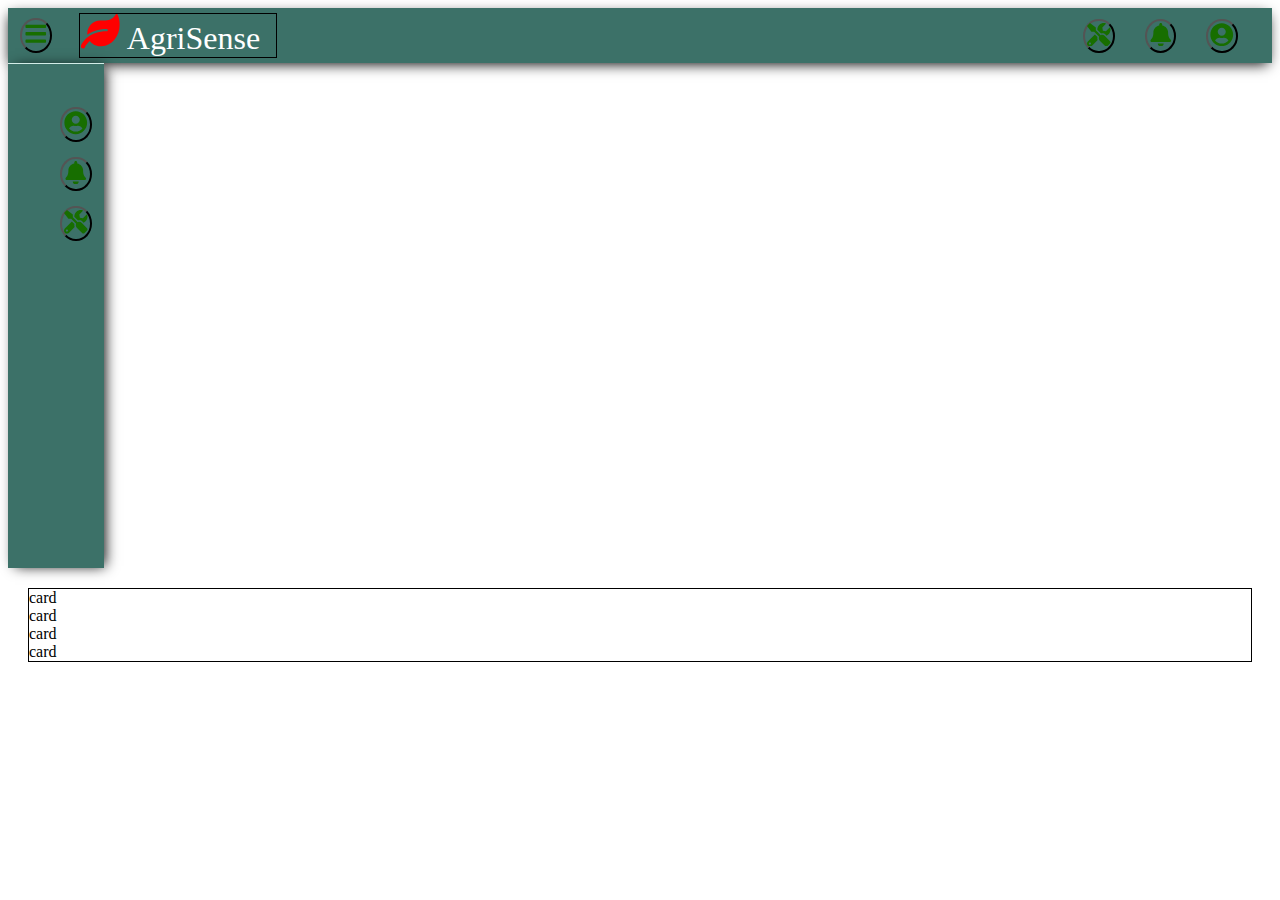
<file: precision/index.html>
<!doctype html>
<head>
<title>Agrisense</title>
<link rel="stylesheet" type="text/css" href="index.css">
<link rel="icon" href="smalllogo.png">
<link href="https://fonts.googleapis.com/css?family=Roboto+Condensed&display=swap" rel="stylesheet">


</head>
<body>
    <div class="navbar">
        <div id="mainnav">
            <button class="btn"><svg aria-hidden="true" focusable="false" data-prefix="fas" data-icon="bars" class="svg-inline--fa fa-bars fa-w-14 tollright" role="img" xmlns="http://www.w3.org/2000/svg" viewBox="0 0 448 512"><path class="toolrighticon" d="M16 132h416c8.837 0 16-7.163 16-16V76c0-8.837-7.163-16-16-16H16C7.163 60 0 67.163 0 76v40c0 8.837 7.163 16 16 16zm0 160h416c8.837 0 16-7.163 16-16v-40c0-8.837-7.163-16-16-16H16c-8.837 0-16 7.163-16 16v40c0 8.837 7.163 16 16 16zm0 160h416c8.837 0 16-7.163 16-16v-40c0-8.837-7.163-16-16-16H16c-8.837 0-16 7.163-16 16v40c0 8.837 7.163 16 16 16z"></path></svg></button>
        </div>
        <div id="titlelogo">
            <svg aria-hidden="true" focusable="false" data-prefix="fas" data-icon="leaf" class="svg-inline--fa fa-leaf fa-w-18 titleicon" role="img" xmlns="http://www.w3.org/2000/svg" viewBox="0 0 576 512"><path fill="red" d="M546.2 9.7c-5.6-12.5-21.6-13-28.3-1.2C486.9 62.4 431.4 96 368 96h-80C182 96 96 182 96 288c0 7 .8 13.7 1.5 20.5C161.3 262.8 253.4 224 384 224c8.8 0 16 7.2 16 16s-7.2 16-16 16C132.6 256 26 410.1 2.4 468c-6.6 16.3 1.2 34.9 17.5 41.6 16.4 6.8 35-1.1 41.8-17.3 1.5-3.6 20.9-47.9 71.9-90.6 32.4 43.9 94 85.8 174.9 77.2C465.5 467.5 576 326.7 576 154.3c0-50.2-10.8-102.2-29.8-144.6z"></path></svg>
            <span class="span1">AgriSense</span>
        </div>
        <div id="extra">
            <ul class="loging">
                <li><button class="btn"><svg aria-hidden="true" focusable="false" data-prefix="fas" data-icon="tools" class="svg-inline--fa fa-tools fa-w-16 tollright" role="img" xmlns="http://www.w3.org/2000/svg" viewBox="0 0 512 512"><path class="toolrighticon" d="M501.1 395.7L384 278.6c-23.1-23.1-57.6-27.6-85.4-13.9L192 158.1V96L64 0 0 64l96 128h62.1l106.6 106.6c-13.6 27.8-9.2 62.3 13.9 85.4l117.1 117.1c14.6 14.6 38.2 14.6 52.7 0l52.7-52.7c14.5-14.6 14.5-38.2 0-52.7zM331.7 225c28.3 0 54.9 11 74.9 31l19.4 19.4c15.8-6.9 30.8-16.5 43.8-29.5 37.1-37.1 49.7-89.3 37.9-136.7-2.2-9-13.5-12.1-20.1-5.5l-74.4 74.4-67.9-11.3L334 98.9l74.4-74.4c6.6-6.6 3.4-17.9-5.7-20.2-47.4-11.7-99.6.9-136.6 37.9-28.5 28.5-41.9 66.1-41.2 103.6l82.1 82.1c8.1-1.9 16.5-2.9 24.7-2.9zm-103.9 82l-56.7-56.7L18.7 402.8c-25 25-25 65.5 0 90.5s65.5 25 90.5 0l123.6-123.6c-7.6-19.9-9.9-41.6-5-62.7zM64 472c-13.2 0-24-10.8-24-24 0-13.3 10.7-24 24-24s24 10.7 24 24c0 13.2-10.7 24-24 24z"></path></svg></button></li>
                <li><button class="btn"><svg aria-hidden="true" focusable="false" data-prefix="fas" data-icon="bell" class="svg-inline--fa fa-bell fa-w-14 tollright" role="img" xmlns="http://www.w3.org/2000/svg" viewBox="0 0 448 512"><path class="toolrighticon" d="M224 512c35.32 0 63.97-28.65 63.97-64H160.03c0 35.35 28.65 64 63.97 64zm215.39-149.71c-19.32-20.76-55.47-51.99-55.47-154.29 0-77.7-54.48-139.9-127.94-155.16V32c0-17.67-14.32-32-31.98-32s-31.98 14.33-31.98 32v20.84C118.56 68.1 64.08 130.3 64.08 208c0 102.3-36.15 133.53-55.47 154.29-6 6.45-8.66 14.16-8.61 21.71.11 16.4 12.98 32 32.1 32h383.8c19.12 0 32-15.6 32.1-32 .05-7.55-2.61-15.27-8.61-21.71z"></path></svg></button></li>
                <li><button class="btn"><svg aria-hidden="true" focusable="false" data-prefix="fas" data-icon="user-circle" class="svg-inline--fa fa-user-circle fa-w-16 tollright" role="img" xmlns="http://www.w3.org/2000/svg" viewBox="0 0 496 512"><path class="toolrighticon" d="M248 8C111 8 0 119 0 256s111 248 248 248 248-111 248-248S385 8 248 8zm0 96c48.6 0 88 39.4 88 88s-39.4 88-88 88-88-39.4-88-88 39.4-88 88-88zm0 344c-58.7 0-111.3-26.6-146.5-68.2 18.8-35.4 55.6-59.8 98.5-59.8 2.4 0 4.8.4 7.1 1.1 13 4.2 26.6 6.9 40.9 6.9 14.3 0 28-2.7 40.9-6.9 2.3-.7 4.7-1.1 7.1-1.1 42.9 0 79.7 24.4 98.5 59.8C359.3 421.4 306.7 448 248 448z"></path></svg></button></li>
            </ul>
        </div>

    </div>

    <div class="menubar">
        <ul class="rightbar">
            <li></li>
            <li><button class="btn"><svg aria-hidden="true" focusable="false" data-prefix="fas" data-icon="user-circle" class="svg-inline--fa fa-user-circle fa-w-16 tollright" role="img" xmlns="http://www.w3.org/2000/svg" viewBox="0 0 496 512"><path class="toolrighticon" d="M248 8C111 8 0 119 0 256s111 248 248 248 248-111 248-248S385 8 248 8zm0 96c48.6 0 88 39.4 88 88s-39.4 88-88 88-88-39.4-88-88 39.4-88 88-88zm0 344c-58.7 0-111.3-26.6-146.5-68.2 18.8-35.4 55.6-59.8 98.5-59.8 2.4 0 4.8.4 7.1 1.1 13 4.2 26.6 6.9 40.9 6.9 14.3 0 28-2.7 40.9-6.9 2.3-.7 4.7-1.1 7.1-1.1 42.9 0 79.7 24.4 98.5 59.8C359.3 421.4 306.7 448 248 448z"></path></svg></button></li>
            <li><button class="btn"><svg aria-hidden="true" focusable="false" data-prefix="fas" data-icon="bell" class="svg-inline--fa fa-bell fa-w-14 tollright" role="img" xmlns="http://www.w3.org/2000/svg" viewBox="0 0 448 512"><path class="toolrighticon" d="M224 512c35.32 0 63.97-28.65 63.97-64H160.03c0 35.35 28.65 64 63.97 64zm215.39-149.71c-19.32-20.76-55.47-51.99-55.47-154.29 0-77.7-54.48-139.9-127.94-155.16V32c0-17.67-14.32-32-31.98-32s-31.98 14.33-31.98 32v20.84C118.56 68.1 64.08 130.3 64.08 208c0 102.3-36.15 133.53-55.47 154.29-6 6.45-8.66 14.16-8.61 21.71.11 16.4 12.98 32 32.1 32h383.8c19.12 0 32-15.6 32.1-32 .05-7.55-2.61-15.27-8.61-21.71z"></path></svg></button></li>
            <li><button class="btn"><svg aria-hidden="true" focusable="false" data-prefix="fas" data-icon="tools" class="svg-inline--fa fa-tools fa-w-16 tollright" role="img" xmlns="http://www.w3.org/2000/svg" viewBox="0 0 512 512"><path class="toolrighticon" d="M501.1 395.7L384 278.6c-23.1-23.1-57.6-27.6-85.4-13.9L192 158.1V96L64 0 0 64l96 128h62.1l106.6 106.6c-13.6 27.8-9.2 62.3 13.9 85.4l117.1 117.1c14.6 14.6 38.2 14.6 52.7 0l52.7-52.7c14.5-14.6 14.5-38.2 0-52.7zM331.7 225c28.3 0 54.9 11 74.9 31l19.4 19.4c15.8-6.9 30.8-16.5 43.8-29.5 37.1-37.1 49.7-89.3 37.9-136.7-2.2-9-13.5-12.1-20.1-5.5l-74.4 74.4-67.9-11.3L334 98.9l74.4-74.4c6.6-6.6 3.4-17.9-5.7-20.2-47.4-11.7-99.6.9-136.6 37.9-28.5 28.5-41.9 66.1-41.2 103.6l82.1 82.1c8.1-1.9 16.5-2.9 24.7-2.9zm-103.9 82l-56.7-56.7L18.7 402.8c-25 25-25 65.5 0 90.5s65.5 25 90.5 0l123.6-123.6c-7.6-19.9-9.9-41.6-5-62.7zM64 472c-13.2 0-24-10.8-24-24 0-13.3 10.7-24 24-24s24 10.7 24 24c0 13.2-10.7 24-24 24z"></path></svg></button></li>
        </ul>

    </div>
        
    <div class="cards">
        <div>card</div>
        <div>card</div>
        <div>card</div>
        <div>card</div>
    </div>
 



   


















</body>
</html>
</file>
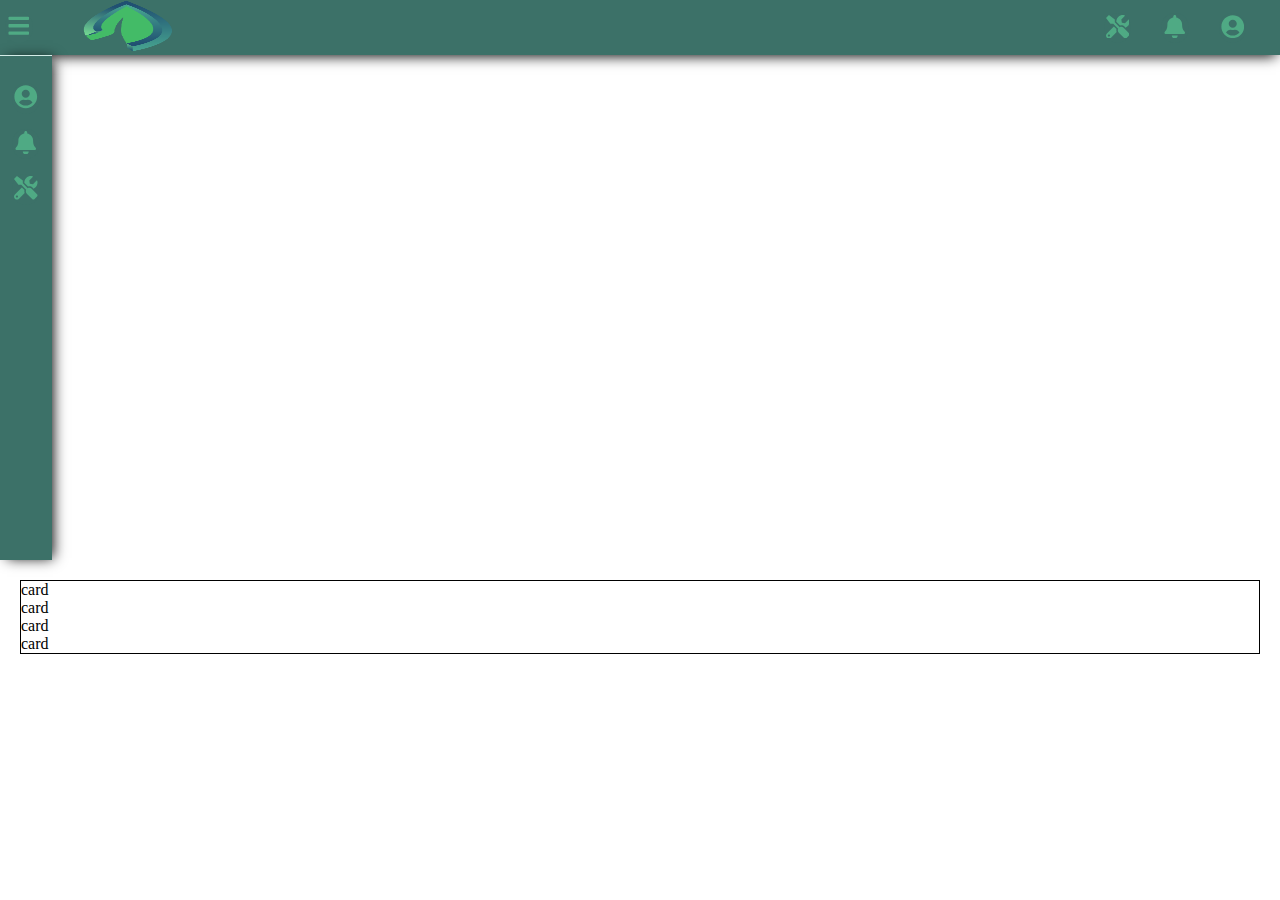
<file: precision/Agrisense.html>
<!DOCTYPE html>
<!-- saved from url=(0034)https://meet-8581.github.io/index/ -->
<html><head><meta http-equiv="Content-Type" content="text/html; charset=UTF-8">
<title>Agrisense</title>
<link rel="stylesheet" type="text/css" href="style.css">
<link rel="icon" href="https://meet-8581.github.io/index/smalllogo.png">
<script src="./Agrisense_files/c88c3e7535.js.download" crossorigin="anonymous"></script><link href="./Agrisense_files/free-v4-shims.min.css" media="all" rel="stylesheet" id="font-awesome-5-kit-css"><link href="./Agrisense_files/free-v4-font-face.min.css" media="all" rel="stylesheet" id="font-awesome-5-kit-css"><link href="./Agrisense_files/free.min.css" media="all" rel="stylesheet" id="font-awesome-5-kit-css">

</head>
<body>
    <div class="navbar">
        <div id="mainnav">
            <button class="btn"><svg aria-hidden="true" focusable="false" data-prefix="fas" data-icon="bars" class="svg-inline--fa fa-bars fa-w-14 tollright" role="img" xmlns="http://www.w3.org/2000/svg" viewBox="0 0 448 512"><path class="toolrighticon" d="M16 132h416c8.837 0 16-7.163 16-16V76c0-8.837-7.163-16-16-16H16C7.163 60 0 67.163 0 76v40c0 8.837 7.163 16 16 16zm0 160h416c8.837 0 16-7.163 16-16v-40c0-8.837-7.163-16-16-16H16c-8.837 0-16 7.163-16 16v40c0 8.837 7.163 16 16 16zm0 160h416c8.837 0 16-7.163 16-16v-40c0-8.837-7.163-16-16-16H16c-8.837 0-16 7.163-16 16v40c0 8.837 7.163 16 16 16z"></path></svg></button>
        </div>
        <div id="titlelogo">
            <img src="Agri.png" style="height: 55px; width:150px;"> 
        </div>
        <div id="extra">
            <ul class="loging">
                <li><button class="btn"><svg aria-hidden="true" focusable="false" data-prefix="fas" data-icon="tools" class="svg-inline--fa fa-tools fa-w-16 tollright" role="img" xmlns="http://www.w3.org/2000/svg" viewBox="0 0 512 512"><path class="toolrighticon" d="M501.1 395.7L384 278.6c-23.1-23.1-57.6-27.6-85.4-13.9L192 158.1V96L64 0 0 64l96 128h62.1l106.6 106.6c-13.6 27.8-9.2 62.3 13.9 85.4l117.1 117.1c14.6 14.6 38.2 14.6 52.7 0l52.7-52.7c14.5-14.6 14.5-38.2 0-52.7zM331.7 225c28.3 0 54.9 11 74.9 31l19.4 19.4c15.8-6.9 30.8-16.5 43.8-29.5 37.1-37.1 49.7-89.3 37.9-136.7-2.2-9-13.5-12.1-20.1-5.5l-74.4 74.4-67.9-11.3L334 98.9l74.4-74.4c6.6-6.6 3.4-17.9-5.7-20.2-47.4-11.7-99.6.9-136.6 37.9-28.5 28.5-41.9 66.1-41.2 103.6l82.1 82.1c8.1-1.9 16.5-2.9 24.7-2.9zm-103.9 82l-56.7-56.7L18.7 402.8c-25 25-25 65.5 0 90.5s65.5 25 90.5 0l123.6-123.6c-7.6-19.9-9.9-41.6-5-62.7zM64 472c-13.2 0-24-10.8-24-24 0-13.3 10.7-24 24-24s24 10.7 24 24c0 13.2-10.7 24-24 24z"></path></svg></button></li>
                <li><button class="btn"><svg aria-hidden="true" focusable="false" data-prefix="fas" data-icon="bell" class="svg-inline--fa fa-bell fa-w-14 tollright" role="img" xmlns="http://www.w3.org/2000/svg" viewBox="0 0 448 512"><path class="toolrighticon" d="M224 512c35.32 0 63.97-28.65 63.97-64H160.03c0 35.35 28.65 64 63.97 64zm215.39-149.71c-19.32-20.76-55.47-51.99-55.47-154.29 0-77.7-54.48-139.9-127.94-155.16V32c0-17.67-14.32-32-31.98-32s-31.98 14.33-31.98 32v20.84C118.56 68.1 64.08 130.3 64.08 208c0 102.3-36.15 133.53-55.47 154.29-6 6.45-8.66 14.16-8.61 21.71.11 16.4 12.98 32 32.1 32h383.8c19.12 0 32-15.6 32.1-32 .05-7.55-2.61-15.27-8.61-21.71z"></path></svg></button></li>
                <li><button class="btn"><svg aria-hidden="true" focusable="false" data-prefix="fas" data-icon="user-circle" class="svg-inline--fa fa-user-circle fa-w-16 tollright" role="img" xmlns="http://www.w3.org/2000/svg" viewBox="0 0 496 512"><path class="toolrighticon" d="M248 8C111 8 0 119 0 256s111 248 248 248 248-111 248-248S385 8 248 8zm0 96c48.6 0 88 39.4 88 88s-39.4 88-88 88-88-39.4-88-88 39.4-88 88-88zm0 344c-58.7 0-111.3-26.6-146.5-68.2 18.8-35.4 55.6-59.8 98.5-59.8 2.4 0 4.8.4 7.1 1.1 13 4.2 26.6 6.9 40.9 6.9 14.3 0 28-2.7 40.9-6.9 2.3-.7 4.7-1.1 7.1-1.1 42.9 0 79.7 24.4 98.5 59.8C359.3 421.4 306.7 448 248 448z"></path></svg></button></li>
            </ul>
        </div>

    </div>

    <div class="menubar">
        <ul class="rightbar">
            <li></li>
            <li><button class="btn"><svg aria-hidden="true" focusable="false" data-prefix="fas" data-icon="user-circle" class="svg-inline--fa fa-user-circle fa-w-16 tollright" role="img" xmlns="http://www.w3.org/2000/svg" viewBox="0 0 496 512"><path class="toolrighticon" d="M248 8C111 8 0 119 0 256s111 248 248 248 248-111 248-248S385 8 248 8zm0 96c48.6 0 88 39.4 88 88s-39.4 88-88 88-88-39.4-88-88 39.4-88 88-88zm0 344c-58.7 0-111.3-26.6-146.5-68.2 18.8-35.4 55.6-59.8 98.5-59.8 2.4 0 4.8.4 7.1 1.1 13 4.2 26.6 6.9 40.9 6.9 14.3 0 28-2.7 40.9-6.9 2.3-.7 4.7-1.1 7.1-1.1 42.9 0 79.7 24.4 98.5 59.8C359.3 421.4 306.7 448 248 448z"></path></svg></button></li>
            <li><button class="btn"><svg aria-hidden="true" focusable="false" data-prefix="fas" data-icon="bell" class="svg-inline--fa fa-bell fa-w-14 tollright" role="img" xmlns="http://www.w3.org/2000/svg" viewBox="0 0 448 512"><path class="toolrighticon" d="M224 512c35.32 0 63.97-28.65 63.97-64H160.03c0 35.35 28.65 64 63.97 64zm215.39-149.71c-19.32-20.76-55.47-51.99-55.47-154.29 0-77.7-54.48-139.9-127.94-155.16V32c0-17.67-14.32-32-31.98-32s-31.98 14.33-31.98 32v20.84C118.56 68.1 64.08 130.3 64.08 208c0 102.3-36.15 133.53-55.47 154.29-6 6.45-8.66 14.16-8.61 21.71.11 16.4 12.98 32 32.1 32h383.8c19.12 0 32-15.6 32.1-32 .05-7.55-2.61-15.27-8.61-21.71z"></path></svg></button></li>
            <li><button class="btn"><svg aria-hidden="true" focusable="false" data-prefix="fas" data-icon="tools" class="svg-inline--fa fa-tools fa-w-16 tollright" role="img" xmlns="http://www.w3.org/2000/svg" viewBox="0 0 512 512"><path class="toolrighticon" d="M501.1 395.7L384 278.6c-23.1-23.1-57.6-27.6-85.4-13.9L192 158.1V96L64 0 0 64l96 128h62.1l106.6 106.6c-13.6 27.8-9.2 62.3 13.9 85.4l117.1 117.1c14.6 14.6 38.2 14.6 52.7 0l52.7-52.7c14.5-14.6 14.5-38.2 0-52.7zM331.7 225c28.3 0 54.9 11 74.9 31l19.4 19.4c15.8-6.9 30.8-16.5 43.8-29.5 37.1-37.1 49.7-89.3 37.9-136.7-2.2-9-13.5-12.1-20.1-5.5l-74.4 74.4-67.9-11.3L334 98.9l74.4-74.4c6.6-6.6 3.4-17.9-5.7-20.2-47.4-11.7-99.6.9-136.6 37.9-28.5 28.5-41.9 66.1-41.2 103.6l82.1 82.1c8.1-1.9 16.5-2.9 24.7-2.9zm-103.9 82l-56.7-56.7L18.7 402.8c-25 25-25 65.5 0 90.5s65.5 25 90.5 0l123.6-123.6c-7.6-19.9-9.9-41.6-5-62.7zM64 472c-13.2 0-24-10.8-24-24 0-13.3 10.7-24 24-24s24 10.7 24 24c0 13.2-10.7 24-24 24z"></path></svg></button></li>
        </ul>

    </div>
        
    <div class="cards">
        <div>card</div>
        <div>card</div>
        <div>card</div>
        <div>card</div>
    </div>
 



   




















</body></html>
</file>
<file: precision/index.css>
{
    margin:0px;
    border: 0px; 
    padding: 0px;
    font-family: -apple-system,BlinkMacSystemFont,"Segoe UI",Roboto,"Helvetica Neue",Arial,sans-serif,"Apple Color Emoji","Segoe UI Emoji","Segoe UI Symbol"
}

.navbar{
    height:55px;   
    background-color:#3c7168;
    display: flex;
    flex-flow: row;
    align-items: center;
    box-shadow: -1px 4px 13px -3px black;    
}

#mainnav{
    flex-grow: 1;
    margin: 12px 12px;
}
#titlelogo{
    flex-grow: 1;
    font-size: 2em;
    color:white;
    border:1px solid black;
}
.titleicon {
    height: 34.5px;
    width: 40.5px;
    /* margin: 25px 6px 10px; */
}
#extra{
    flex-grow: 50;
}
.loging{
    list-style: none;
    display: flex;
    flex-direction: row;
    align-items: baseline;
    justify-content: flex-end;
    padding: 10px 19px 9px 15px;
}
.loging li{
    margin: 0px 10px;
    padding: 2px 5px;
    color:#4faa84;    
} 
.loging li:hover~.toolrighticon{   
        fill:#d3ede8;    
}
.tollright {
    height: 23.5px;
    width: 23.5px; 
}
.btn {
    background-color:#3c7168;
    padding: 2px 2px;
    cursor: pointer;
    display: inline-block;
    border-radius: 50%;
  }
.toolrighticon{
   
    fill:#176E00;
}


.menubar{
    background-color: #3c7168;
    width:fit-content;
    border-top: 1px solid #d3ede8;
    padding: 2px;
    box-shadow: 4px 1px 13px -3px black;
    height:500px;
    display: block;
    
}
.rightbar{
    list-style:none ;
    border-radius: 2%;
    display:flex;
    flex-flow: column nowrap;
    width:fit-content;
    
}
.rightbar li{
    padding: 10px 10px 5px;
}
   
.cards{
    display:block;
    border:1px solid;
    margin: 20px;
}
</file>
<file: precision/style.css>
*{
    margin:0px;
    border: 0px; 
    padding: 0px;
}

.navbar{
    height:55px;   
    background-color:#3c7168;
    display: flex;
    flex-flow: row;
    align-items: center;
    box-shadow: -1px 4px 13px -3px black;    
}

#mainnav{
    flex-grow: 1;
    margin-left: 5px;
}
#titlelogo{
    flex-grow: 1;
}
#extra{
    flex-grow: 50;
}
.loging{
    list-style: none;
    display: flex;
    flex-direction: row;
    align-items: baseline;
    justify-content: flex-end;
    padding: 10px 19px 9px 15px;
}
.loging li{
    margin: 0px 10px;
    padding: 2px 5px;
    color:#4faa84;    
} 
.loging li:hover~.toolrighticon{   
        fill:#d3ede8;    
}
.tollright {
    height: 23.5px;
    width: 23.5px; 
}
.btn {
    background-color:#3c7168;
    padding: 2px 2px;
    cursor: pointer;
    display: inline-block;
    border-radius: 50%;
  }
.toolrighticon{
   
    fill:#4faa84;
}


.menubar{
    background-color: #3c7168;
    width:fit-content;
    border-top: 1px solid #d3ede8;
    padding: 2px;
    box-shadow: 4px 1px 13px -3px black;
    height:500px;
    display: block;
    
}
.rightbar{
    list-style:none ;
    border-radius: 2%;
    display:flex;
    flex-flow: column nowrap;
    width:fit-content;
    
}
.rightbar li{
    padding: 10px 10px 5px;
}
   
.cards{
    display:block;
    border:1px solid;
    margin: 20px;
}
</file>
<file: precision/Agrisense_files/free-v4-shims.min.css>
/*!
 * Font Awesome Free 5.12.1 by @fontawesome - https://fontawesome.com
 * License - https://fontawesome.com/license/free (Icons: CC BY 4.0, Fonts: SIL OFL 1.1, Code: MIT License)
 */.fa.fa-glass:before{content:"\f000"}.fa.fa-meetup,.fa.fa-star-o{font-family:"Font Awesome 5 Pro";font-weight:400}.fa.fa-star-o:before{content:"\f005"}.fa.fa-close:before,.fa.fa-remove:before{content:"\f00d"}.fa.fa-gear:before{content:"\f013"}.fa.fa-trash-o{font-family:"Font Awesome 5 Pro";font-weight:400}.fa.fa-trash-o:before{content:"\f2ed"}.fa.fa-file-o{font-family:"Font Awesome 5 Pro";font-weight:400}.fa.fa-file-o:before{content:"\f15b"}.fa.fa-clock-o{font-family:"Font Awesome 5 Pro";font-weight:400}.fa.fa-clock-o:before{content:"\f017"}.fa.fa-arrow-circle-o-down{font-family:"Font Awesome 5 Pro";font-weight:400}.fa.fa-arrow-circle-o-down:before{content:"\f358"}.fa.fa-arrow-circle-o-up{font-family:"Font Awesome 5 Pro";font-weight:400}.fa.fa-arrow-circle-o-up:before{content:"\f35b"}.fa.fa-play-circle-o{font-family:"Font Awesome 5 Pro";font-weight:400}.fa.fa-play-circle-o:before{content:"\f144"}.fa.fa-repeat:before,.fa.fa-rotate-right:before{content:"\f01e"}.fa.fa-refresh:before{content:"\f021"}.fa.fa-list-alt{font-family:"Font Awesome 5 Pro";font-weight:400}.fa.fa-dedent:before{content:"\f03b"}.fa.fa-video-camera:before{content:"\f03d"}.fa.fa-picture-o{font-family:"Font Awesome 5 Pro";font-weight:400}.fa.fa-picture-o:before{content:"\f03e"}.fa.fa-photo{font-family:"Font Awesome 5 Pro";font-weight:400}.fa.fa-photo:before{content:"\f03e"}.fa.fa-image{font-family:"Font Awesome 5 Pro";font-weight:400}.fa.fa-image:before{content:"\f03e"}.fa.fa-pencil:before{content:"\f303"}.fa.fa-map-marker:before{content:"\f3c5"}.fa.fa-pencil-square-o{font-family:"Font Awesome 5 Pro";font-weight:400}.fa.fa-pencil-square-o:before{content:"\f044"}.fa.fa-share-square-o{font-family:"Font Awesome 5 Pro";font-weight:400}.fa.fa-share-square-o:before{content:"\f14d"}.fa.fa-check-square-o{font-family:"Font Awesome 5 Pro";font-weight:400}.fa.fa-check-square-o:before{content:"\f14a"}.fa.fa-arrows:before{content:"\f0b2"}.fa.fa-times-circle-o{font-family:"Font Awesome 5 Pro";font-weight:400}.fa.fa-times-circle-o:before{content:"\f057"}.fa.fa-check-circle-o{font-family:"Font Awesome 5 Pro";font-weight:400}.fa.fa-check-circle-o:before{content:"\f058"}.fa.fa-mail-forward:before{content:"\f064"}.fa.fa-expand:before{content:"\f424"}.fa.fa-compress:before{content:"\f422"}.fa.fa-eye,.fa.fa-eye-slash{font-family:"Font Awesome 5 Pro";font-weight:400}.fa.fa-warning:before{content:"\f071"}.fa.fa-calendar:before{content:"\f073"}.fa.fa-arrows-v:before{content:"\f338"}.fa.fa-arrows-h:before{content:"\f337"}.fa.fa-bar-chart{font-family:"Font Awesome 5 Pro";font-weight:400}.fa.fa-bar-chart:before{content:"\f080"}.fa.fa-bar-chart-o{font-family:"Font Awesome 5 Pro";font-weight:400}.fa.fa-bar-chart-o:before{content:"\f080"}.fa.fa-facebook-square,.fa.fa-twitter-square{font-family:"Font Awesome 5 Pro";font-weight:400}.fa.fa-gears:before{content:"\f085"}.fa.fa-thumbs-o-up{font-family:"Font Awesome 5 Pro";font-weight:400}.fa.fa-thumbs-o-up:before{content:"\f164"}.fa.fa-thumbs-o-down{font-family:"Font Awesome 5 Pro";font-weight:400}.fa.fa-thumbs-o-down:before{content:"\f165"}.fa.fa-heart-o{font-family:"Font Awesome 5 Pro";font-weight:400}.fa.fa-heart-o:before{content:"\f004"}.fa.fa-sign-out:before{content:"\f2f5"}.fa.fa-linkedin-square{font-family:"Font Awesome 5 Pro";font-weight:400}.fa.fa-linkedin-square:before{content:"\f08c"}.fa.fa-thumb-tack:before{content:"\f08d"}.fa.fa-external-link:before{content:"\f35d"}.fa.fa-sign-in:before{content:"\f2f6"}.fa.fa-github-square,.fa.fa-lemon-o{font-family:"Font Awesome 5 Pro";font-weight:400}.fa.fa-lemon-o:before{content:"\f094"}.fa.fa-square-o{font-family:"Font Awesome 5 Pro";font-weight:400}.fa.fa-square-o:before{content:"\f0c8"}.fa.fa-bookmark-o{font-family:"Font Awesome 5 Pro";font-weight:400}.fa.fa-bookmark-o:before{content:"\f02e"}.fa.fa-facebook,.fa.fa-twitter{font-family:"Font Awesome 5 Pro";font-weight:400}.fa.fa-facebook:before{content:"\f39e"}.fa.fa-facebook-f{font-family:"Font Awesome 5 Pro";font-weight:400}.fa.fa-facebook-f:before{content:"\f39e"}.fa.fa-credit-card,.fa.fa-github{font-family:"Font Awesome 5 Pro";font-weight:400}.fa.fa-feed:before{content:"\f09e"}.fa.fa-hdd-o{font-family:"Font Awesome 5 Pro";font-weight:400}.fa.fa-hdd-o:before{content:"\f0a0"}.fa.fa-hand-o-right{font-family:"Font Awesome 5 Pro";font-weight:400}.fa.fa-hand-o-right:before{content:"\f0a4"}.fa.fa-hand-o-left{font-family:"Font Awesome 5 Pro";font-weight:400}.fa.fa-hand-o-left:before{content:"\f0a5"}.fa.fa-hand-o-up{font-family:"Font Awesome 5 Pro";font-weight:400}.fa.fa-hand-o-up:before{content:"\f0a6"}.fa.fa-hand-o-down{font-family:"Font Awesome 5 Pro";font-weight:400}.fa.fa-hand-o-down:before{content:"\f0a7"}.fa.fa-arrows-alt:before{content:"\f31e"}.fa.fa-group:before{content:"\f0c0"}.fa.fa-chain:before{content:"\f0c1"}.fa.fa-scissors:before{content:"\f0c4"}.fa.fa-files-o{font-family:"Font Awesome 5 Pro";font-weight:400}.fa.fa-files-o:before{content:"\f0c5"}.fa.fa-floppy-o{font-family:"Font Awesome 5 Pro";font-weight:400}.fa.fa-floppy-o:before{content:"\f0c7"}.fa.fa-navicon:before,.fa.fa-reorder:before{content:"\f0c9"}.fa.fa-google-plus,.fa.fa-google-plus-square,.fa.fa-pinterest,.fa.fa-pinterest-square{font-family:"Font Awesome 5 Pro";font-weight:400}.fa.fa-google-plus:before{content:"\f0d5"}.fa.fa-money{font-family:"Font Awesome 5 Pro";font-weight:400}.fa.fa-money:before{content:"\f3d1"}.fa.fa-unsorted:before{content:"\f0dc"}.fa.fa-sort-desc:before{content:"\f0dd"}.fa.fa-sort-asc:before{content:"\f0de"}.fa.fa-linkedin{font-family:"Font Awesome 5 Pro";font-weight:400}.fa.fa-linkedin:before{content:"\f0e1"}.fa.fa-rotate-left:before{content:"\f0e2"}.fa.fa-legal:before{content:"\f0e3"}.fa.fa-dashboard:before,.fa.fa-tachometer:before{content:"\f3fd"}.fa.fa-comment-o{font-family:"Font Awesome 5 Pro";font-weight:400}.fa.fa-comment-o:before{content:"\f075"}.fa.fa-comments-o{font-family:"Font Awesome 5 Pro";font-weight:400}.fa.fa-comments-o:before{content:"\f086"}.fa.fa-flash:before{content:"\f0e7"}.fa.fa-clipboard,.fa.fa-paste{font-family:"Font Awesome 5 Pro";font-weight:400}.fa.fa-paste:before{content:"\f328"}.fa.fa-lightbulb-o{font-family:"Font Awesome 5 Pro";font-weight:400}.fa.fa-lightbulb-o:before{content:"\f0eb"}.fa.fa-exchange:before{content:"\f362"}.fa.fa-cloud-download:before{content:"\f381"}.fa.fa-cloud-upload:before{content:"\f382"}.fa.fa-bell-o{font-family:"Font Awesome 5 Pro";font-weight:400}.fa.fa-bell-o:before{content:"\f0f3"}.fa.fa-cutlery:before{content:"\f2e7"}.fa.fa-file-text-o{font-family:"Font Awesome 5 Pro";font-weight:400}.fa.fa-file-text-o:before{content:"\f15c"}.fa.fa-building-o{font-family:"Font Awesome 5 Pro";font-weight:400}.fa.fa-building-o:before{content:"\f1ad"}.fa.fa-hospital-o{font-family:"Font Awesome 5 Pro";font-weight:400}.fa.fa-hospital-o:before{content:"\f0f8"}.fa.fa-tablet:before{content:"\f3fa"}.fa.fa-mobile-phone:before,.fa.fa-mobile:before{content:"\f3cd"}.fa.fa-circle-o{font-family:"Font Awesome 5 Pro";font-weight:400}.fa.fa-circle-o:before{content:"\f111"}.fa.fa-mail-reply:before{content:"\f3e5"}.fa.fa-folder-o,.fa.fa-github-alt{font-family:"Font Awesome 5 Pro";font-weight:400}.fa.fa-folder-o:before{content:"\f07b"}.fa.fa-folder-open-o{font-family:"Font Awesome 5 Pro";font-weight:400}.fa.fa-folder-open-o:before{content:"\f07c"}.fa.fa-smile-o{font-family:"Font Awesome 5 Pro";font-weight:400}.fa.fa-smile-o:before{content:"\f118"}.fa.fa-frown-o{font-family:"Font Awesome 5 Pro";font-weight:400}.fa.fa-frown-o:before{content:"\f119"}.fa.fa-meh-o{font-family:"Font Awesome 5 Pro";font-weight:400}.fa.fa-meh-o:before{content:"\f11a"}.fa.fa-keyboard-o{font-family:"Font Awesome 5 Pro";font-weight:400}.fa.fa-keyboard-o:before{content:"\f11c"}.fa.fa-flag-o{font-family:"Font Awesome 5 Pro";font-weight:400}.fa.fa-flag-o:before{content:"\f024"}.fa.fa-mail-reply-all:before{content:"\f122"}.fa.fa-star-half-o{font-family:"Font Awesome 5 Pro";font-weight:400}.fa.fa-star-half-o:before{content:"\f089"}.fa.fa-star-half-empty{font-family:"Font Awesome 5 Pro";font-weight:400}.fa.fa-star-half-empty:before{content:"\f089"}.fa.fa-star-half-full{font-family:"Font Awesome 5 Pro";font-weight:400}.fa.fa-star-half-full:before{content:"\f089"}.fa.fa-code-fork:before{content:"\f126"}.fa.fa-chain-broken:before{content:"\f127"}.fa.fa-shield:before{content:"\f3ed"}.fa.fa-calendar-o{font-family:"Font Awesome 5 Pro";font-weight:400}.fa.fa-calendar-o:before{content:"\f133"}.fa.fa-css3,.fa.fa-html5,.fa.fa-maxcdn{font-family:"Font Awesome 5 Pro";font-weight:400}.fa.fa-ticket:before{content:"\f3ff"}.fa.fa-minus-square-o{font-family:"Font Awesome 5 Pro";font-weight:400}.fa.fa-minus-square-o:before{content:"\f146"}.fa.fa-level-up:before{content:"\f3bf"}.fa.fa-level-down:before{content:"\f3be"}.fa.fa-pencil-square:before{content:"\f14b"}.fa.fa-external-link-square:before{content:"\f360"}.fa.fa-compass{font-family:"Font Awesome 5 Pro";font-weight:400}.fa.fa-caret-square-o-down{font-family:"Font Awesome 5 Pro";font-weight:400}.fa.fa-caret-square-o-down:before{content:"\f150"}.fa.fa-toggle-down{font-family:"Font Awesome 5 Pro";font-weight:400}.fa.fa-toggle-down:before{content:"\f150"}.fa.fa-caret-square-o-up{font-family:"Font Awesome 5 Pro";font-weight:400}.fa.fa-caret-square-o-up:before{content:"\f151"}.fa.fa-toggle-up{font-family:"Font Awesome 5 Pro";font-weight:400}.fa.fa-toggle-up:before{content:"\f151"}.fa.fa-caret-square-o-right{font-family:"Font Awesome 5 Pro";font-weight:400}.fa.fa-caret-square-o-right:before{content:"\f152"}.fa.fa-toggle-right{font-family:"Font Awesome 5 Pro";font-weight:400}.fa.fa-toggle-right:before{content:"\f152"}.fa.fa-eur:before,.fa.fa-euro:before{content:"\f153"}.fa.fa-gbp:before{content:"\f154"}.fa.fa-dollar:before,.fa.fa-usd:before{content:"\f155"}.fa.fa-inr:before,.fa.fa-rupee:before{content:"\f156"}.fa.fa-cny:before,.fa.fa-jpy:before,.fa.fa-rmb:before,.fa.fa-yen:before{content:"\f157"}.fa.fa-rouble:before,.fa.fa-rub:before,.fa.fa-ruble:before{content:"\f158"}.fa.fa-krw:before,.fa.fa-won:before{content:"\f159"}.fa.fa-bitcoin,.fa.fa-btc{font-family:"Font Awesome 5 Pro";font-weight:400}.fa.fa-bitcoin:before{content:"\f15a"}.fa.fa-file-text:before{content:"\f15c"}.fa.fa-sort-alpha-asc:before{content:"\f15d"}.fa.fa-sort-alpha-desc:before{content:"\f881"}.fa.fa-sort-amount-asc:before{content:"\f160"}.fa.fa-sort-amount-desc:before{content:"\f884"}.fa.fa-sort-numeric-asc:before{content:"\f162"}.fa.fa-sort-numeric-desc:before{content:"\f886"}.fa.fa-xing,.fa.fa-xing-square,.fa.fa-youtube,.fa.fa-youtube-play,.fa.fa-youtube-square{font-family:"Font Awesome 5 Pro";font-weight:400}.fa.fa-youtube-play:before{content:"\f167"}.fa.fa-adn,.fa.fa-bitbucket,.fa.fa-bitbucket-square,.fa.fa-dropbox,.fa.fa-flickr,.fa.fa-instagram,.fa.fa-stack-overflow{font-family:"Font Awesome 5 Pro";font-weight:400}.fa.fa-bitbucket-square:before{content:"\f171"}.fa.fa-tumblr,.fa.fa-tumblr-square{font-family:"Font Awesome 5 Pro";font-weight:400}.fa.fa-long-arrow-down:before{content:"\f309"}.fa.fa-long-arrow-up:before{content:"\f30c"}.fa.fa-long-arrow-left:before{content:"\f30a"}.fa.fa-long-arrow-right:before{content:"\f30b"}.fa.fa-android,.fa.fa-apple,.fa.fa-dribbble,.fa.fa-foursquare,.fa.fa-gittip,.fa.fa-gratipay,.fa.fa-linux,.fa.fa-skype,.fa.fa-trello,.fa.fa-windows{font-family:"Font Awesome 5 Pro";font-weight:400}.fa.fa-gittip:before{content:"\f184"}.fa.fa-sun-o{font-family:"Font Awesome 5 Pro";font-weight:400}.fa.fa-sun-o:before{content:"\f185"}.fa.fa-moon-o{font-family:"Font Awesome 5 Pro";font-weight:400}.fa.fa-moon-o:before{content:"\f186"}.fa.fa-pagelines,.fa.fa-renren,.fa.fa-stack-exchange,.fa.fa-vk,.fa.fa-weibo{font-family:"Font Awesome 5 Pro";font-weight:400}.fa.fa-arrow-circle-o-right{font-family:"Font Awesome 5 Pro";font-weight:400}.fa.fa-arrow-circle-o-right:before{content:"\f35a"}.fa.fa-arrow-circle-o-left{font-family:"Font Awesome 5 Pro";font-weight:400}.fa.fa-arrow-circle-o-left:before{content:"\f359"}.fa.fa-caret-square-o-left{font-family:"Font Awesome 5 Pro";font-weight:400}.fa.fa-caret-square-o-left:before{content:"\f191"}.fa.fa-toggle-left{font-family:"Font Awesome 5 Pro";font-weight:400}.fa.fa-toggle-left:before{content:"\f191"}.fa.fa-dot-circle-o{font-family:"Font Awesome 5 Pro";font-weight:400}.fa.fa-dot-circle-o:before{content:"\f192"}.fa.fa-vimeo-square{font-family:"Font Awesome 5 Pro";font-weight:400}.fa.fa-try:before,.fa.fa-turkish-lira:before{content:"\f195"}.fa.fa-plus-square-o{font-family:"Font Awesome 5 Pro";font-weight:400}.fa.fa-plus-square-o:before{content:"\f0fe"}.fa.fa-openid,.fa.fa-slack,.fa.fa-wordpress{font-family:"Font Awesome 5 Pro";font-weight:400}.fa.fa-bank:before,.fa.fa-institution:before{content:"\f19c"}.fa.fa-mortar-board:before{content:"\f19d"}.fa.fa-delicious,.fa.fa-digg,.fa.fa-drupal,.fa.fa-google,.fa.fa-joomla,.fa.fa-pied-piper-alt,.fa.fa-pied-piper-pp,.fa.fa-reddit,.fa.fa-reddit-square,.fa.fa-stumbleupon,.fa.fa-stumbleupon-circle,.fa.fa-yahoo{font-family:"Font Awesome 5 Pro";font-weight:400}.fa.fa-spoon:before{content:"\f2e5"}.fa.fa-behance,.fa.fa-behance-square,.fa.fa-steam,.fa.fa-steam-square{font-family:"Font Awesome 5 Pro";font-weight:400}.fa.fa-automobile:before{content:"\f1b9"}.fa.fa-envelope-o{font-family:"Font Awesome 5 Pro";font-weight:400}.fa.fa-envelope-o:before{content:"\f0e0"}.fa.fa-deviantart,.fa.fa-file-pdf-o,.fa.fa-soundcloud,.fa.fa-spotify{font-family:"Font Awesome 5 Pro";font-weight:400}.fa.fa-file-pdf-o:before{content:"\f1c1"}.fa.fa-file-word-o{font-family:"Font Awesome 5 Pro";font-weight:400}.fa.fa-file-word-o:before{content:"\f1c2"}.fa.fa-file-excel-o{font-family:"Font Awesome 5 Pro";font-weight:400}.fa.fa-file-excel-o:before{content:"\f1c3"}.fa.fa-file-powerpoint-o{font-family:"Font Awesome 5 Pro";font-weight:400}.fa.fa-file-powerpoint-o:before{content:"\f1c4"}.fa.fa-file-image-o{font-family:"Font Awesome 5 Pro";font-weight:400}.fa.fa-file-image-o:before{content:"\f1c5"}.fa.fa-file-photo-o{font-family:"Font Awesome 5 Pro";font-weight:400}.fa.fa-file-photo-o:before{content:"\f1c5"}.fa.fa-file-picture-o{font-family:"Font Awesome 5 Pro";font-weight:400}.fa.fa-file-picture-o:before{content:"\f1c5"}.fa.fa-file-archive-o{font-family:"Font Awesome 5 Pro";font-weight:400}.fa.fa-file-archive-o:before{content:"\f1c6"}.fa.fa-file-zip-o{font-family:"Font Awesome 5 Pro";font-weight:400}.fa.fa-file-zip-o:before{content:"\f1c6"}.fa.fa-file-audio-o{font-family:"Font Awesome 5 Pro";font-weight:400}.fa.fa-file-audio-o:before{content:"\f1c7"}.fa.fa-file-sound-o{font-family:"Font Awesome 5 Pro";font-weight:400}.fa.fa-file-sound-o:before{content:"\f1c7"}.fa.fa-file-video-o{font-family:"Font Awesome 5 Pro";font-weight:400}.fa.fa-file-video-o:before{content:"\f1c8"}.fa.fa-file-movie-o{font-family:"Font Awesome 5 Pro";font-weight:400}.fa.fa-file-movie-o:before{content:"\f1c8"}.fa.fa-file-code-o{font-family:"Font Awesome 5 Pro";font-weight:400}.fa.fa-file-code-o:before{content:"\f1c9"}.fa.fa-codepen,.fa.fa-jsfiddle,.fa.fa-life-bouy,.fa.fa-life-ring,.fa.fa-vine{font-family:"Font Awesome 5 Pro";font-weight:400}.fa.fa-life-bouy:before{content:"\f1cd"}.fa.fa-life-buoy{font-family:"Font Awesome 5 Pro";font-weight:400}.fa.fa-life-buoy:before{content:"\f1cd"}.fa.fa-life-saver{font-family:"Font Awesome 5 Pro";font-weight:400}.fa.fa-life-saver:before{content:"\f1cd"}.fa.fa-support{font-family:"Font Awesome 5 Pro";font-weight:400}.fa.fa-support:before{content:"\f1cd"}.fa.fa-circle-o-notch:before{content:"\f1ce"}.fa.fa-ra,.fa.fa-rebel{font-family:"Font Awesome 5 Pro";font-weight:400}.fa.fa-ra:before{content:"\f1d0"}.fa.fa-resistance{font-family:"Font Awesome 5 Pro";font-weight:400}.fa.fa-resistance:before{content:"\f1d0"}.fa.fa-empire,.fa.fa-ge{font-family:"Font Awesome 5 Pro";font-weight:400}.fa.fa-ge:before{content:"\f1d1"}.fa.fa-git,.fa.fa-git-square,.fa.fa-hacker-news,.fa.fa-y-combinator-square{font-family:"Font Awesome 5 Pro";font-weight:400}.fa.fa-y-combinator-square:before{content:"\f1d4"}.fa.fa-yc-square{font-family:"Font Awesome 5 Pro";font-weight:400}.fa.fa-yc-square:before{content:"\f1d4"}.fa.fa-qq,.fa.fa-tencent-weibo,.fa.fa-wechat,.fa.fa-weixin{font-family:"Font Awesome 5 Pro";font-weight:400}.fa.fa-wechat:before{content:"\f1d7"}.fa.fa-send:before{content:"\f1d8"}.fa.fa-paper-plane-o{font-family:"Font Awesome 5 Pro";font-weight:400}.fa.fa-paper-plane-o:before{content:"\f1d8"}.fa.fa-send-o{font-family:"Font Awesome 5 Pro";font-weight:400}.fa.fa-send-o:before{content:"\f1d8"}.fa.fa-circle-thin{font-family:"Font Awesome 5 Pro";font-weight:400}.fa.fa-circle-thin:before{content:"\f111"}.fa.fa-header:before{content:"\f1dc"}.fa.fa-sliders:before{content:"\f1de"}.fa.fa-futbol-o{font-family:"Font Awesome 5 Pro";font-weight:400}.fa.fa-futbol-o:before{content:"\f1e3"}.fa.fa-soccer-ball-o{font-family:"Font Awesome 5 Pro";font-weight:400}.fa.fa-soccer-ball-o:before{content:"\f1e3"}.fa.fa-newspaper-o,.fa.fa-slideshare,.fa.fa-twitch,.fa.fa-yelp{font-family:"Font Awesome 5 Pro";font-weight:400}.fa.fa-newspaper-o:before{content:"\f1ea"}.fa.fa-bell-slash-o,.fa.fa-cc-amex,.fa.fa-cc-discover,.fa.fa-cc-mastercard,.fa.fa-cc-paypal,.fa.fa-cc-stripe,.fa.fa-cc-visa,.fa.fa-google-wallet,.fa.fa-paypal{font-family:"Font Awesome 5 Pro";font-weight:400}.fa.fa-bell-slash-o:before{content:"\f1f6"}.fa.fa-trash:before{content:"\f2ed"}.fa.fa-copyright{font-family:"Font Awesome 5 Pro";font-weight:400}.fa.fa-eyedropper:before{content:"\f1fb"}.fa.fa-area-chart:before{content:"\f1fe"}.fa.fa-pie-chart:before{content:"\f200"}.fa.fa-line-chart:before{content:"\f201"}.fa.fa-angellist,.fa.fa-cc,.fa.fa-ioxhost,.fa.fa-lastfm,.fa.fa-lastfm-square{font-family:"Font Awesome 5 Pro";font-weight:400}.fa.fa-cc:before{content:"\f20a"}.fa.fa-ils:before,.fa.fa-shekel:before,.fa.fa-sheqel:before{content:"\f20b"}.fa.fa-meanpath{font-family:"Font Awesome 5 Pro";font-weight:400}.fa.fa-meanpath:before{content:"\f2b4"}.fa.fa-buysellads,.fa.fa-connectdevelop,.fa.fa-dashcube,.fa.fa-diamond,.fa.fa-forumbee,.fa.fa-leanpub,.fa.fa-sellsy,.fa.fa-shirtsinbulk,.fa.fa-simplybuilt,.fa.fa-skyatlas{font-family:"Font Awesome 5 Pro";font-weight:400}.fa.fa-diamond:before{content:"\f3a5"}.fa.fa-intersex:before{content:"\f224"}.fa.fa-facebook-official{font-family:"Font Awesome 5 Pro";font-weight:400}.fa.fa-facebook-official:before{content:"\f09a"}.fa.fa-pinterest-p,.fa.fa-whatsapp{font-family:"Font Awesome 5 Pro";font-weight:400}.fa.fa-hotel:before{content:"\f236"}.fa.fa-medium,.fa.fa-viacoin,.fa.fa-y-combinator,.fa.fa-yc{font-family:"Font Awesome 5 Pro";font-weight:400}.fa.fa-yc:before{content:"\f23b"}.fa.fa-expeditedssl,.fa.fa-opencart,.fa.fa-optin-monster{font-family:"Font Awesome 5 Pro";font-weight:400}.fa.fa-battery-4:before,.fa.fa-battery:before{content:"\f240"}.fa.fa-battery-3:before{content:"\f241"}.fa.fa-battery-2:before{content:"\f242"}.fa.fa-battery-1:before{content:"\f243"}.fa.fa-battery-0:before{content:"\f244"}.fa.fa-object-group,.fa.fa-object-ungroup,.fa.fa-sticky-note-o{font-family:"Font Awesome 5 Pro";font-weight:400}.fa.fa-sticky-note-o:before{content:"\f249"}.fa.fa-cc-diners-club,.fa.fa-cc-jcb,.fa.fa-clone,.fa.fa-hourglass-o{font-family:"Font Awesome 5 Pro";font-weight:400}.fa.fa-hourglass-o:before{content:"\f254"}.fa.fa-hourglass-1:before{content:"\f251"}.fa.fa-hourglass-2:before{content:"\f252"}.fa.fa-hourglass-3:before{content:"\f253"}.fa.fa-hand-rock-o{font-family:"Font Awesome 5 Pro";font-weight:400}.fa.fa-hand-rock-o:before{content:"\f255"}.fa.fa-hand-grab-o{font-family:"Font Awesome 5 Pro";font-weight:400}.fa.fa-hand-grab-o:before{content:"\f255"}.fa.fa-hand-paper-o{font-family:"Font Awesome 5 Pro";font-weight:400}.fa.fa-hand-paper-o:before{content:"\f256"}.fa.fa-hand-stop-o{font-family:"Font Awesome 5 Pro";font-weight:400}.fa.fa-hand-stop-o:before{content:"\f256"}.fa.fa-hand-scissors-o{font-family:"Font Awesome 5 Pro";font-weight:400}.fa.fa-hand-scissors-o:before{content:"\f257"}.fa.fa-hand-lizard-o{font-family:"Font Awesome 5 Pro";font-weight:400}.fa.fa-hand-lizard-o:before{content:"\f258"}.fa.fa-hand-spock-o{font-family:"Font Awesome 5 Pro";font-weight:400}.fa.fa-hand-spock-o:before{content:"\f259"}.fa.fa-hand-pointer-o{font-family:"Font Awesome 5 Pro";font-weight:400}.fa.fa-hand-pointer-o:before{content:"\f25a"}.fa.fa-hand-peace-o{font-family:"Font Awesome 5 Pro";font-weight:400}.fa.fa-hand-peace-o:before{content:"\f25b"}.fa.fa-chrome,.fa.fa-creative-commons,.fa.fa-firefox,.fa.fa-get-pocket,.fa.fa-gg,.fa.fa-gg-circle,.fa.fa-internet-explorer,.fa.fa-odnoklassniki,.fa.fa-odnoklassniki-square,.fa.fa-opera,.fa.fa-registered,.fa.fa-safari,.fa.fa-tripadvisor,.fa.fa-wikipedia-w{font-family:"Font Awesome 5 Pro";font-weight:400}.fa.fa-television:before{content:"\f26c"}.fa.fa-500px,.fa.fa-amazon,.fa.fa-calendar-plus-o,.fa.fa-contao{font-family:"Font Awesome 5 Pro";font-weight:400}.fa.fa-calendar-plus-o:before{content:"\f271"}.fa.fa-calendar-minus-o{font-family:"Font Awesome 5 Pro";font-weight:400}.fa.fa-calendar-minus-o:before{content:"\f272"}.fa.fa-calendar-times-o{font-family:"Font Awesome 5 Pro";font-weight:400}.fa.fa-calendar-times-o:before{content:"\f273"}.fa.fa-calendar-check-o{font-family:"Font Awesome 5 Pro";font-weight:400}.fa.fa-calendar-check-o:before{content:"\f274"}.fa.fa-map-o{font-family:"Font Awesome 5 Pro";font-weight:400}.fa.fa-map-o:before{content:"\f279"}.fa.fa-commenting:before{content:"\f4ad"}.fa.fa-commenting-o{font-family:"Font Awesome 5 Pro";font-weight:400}.fa.fa-commenting-o:before{content:"\f4ad"}.fa.fa-houzz,.fa.fa-vimeo{font-family:"Font Awesome 5 Pro";font-weight:400}.fa.fa-vimeo:before{content:"\f27d"}.fa.fa-black-tie,.fa.fa-edge,.fa.fa-fonticons,.fa.fa-reddit-alien{font-family:"Font Awesome 5 Pro";font-weight:400}.fa.fa-credit-card-alt:before{content:"\f09d"}.fa.fa-codiepie,.fa.fa-fort-awesome,.fa.fa-mixcloud,.fa.fa-modx,.fa.fa-pause-circle-o,.fa.fa-product-hunt,.fa.fa-scribd,.fa.fa-usb{font-family:"Font Awesome 5 Pro";font-weight:400}.fa.fa-pause-circle-o:before{content:"\f28b"}.fa.fa-stop-circle-o{font-family:"Font Awesome 5 Pro";font-weight:400}.fa.fa-stop-circle-o:before{content:"\f28d"}.fa.fa-bluetooth,.fa.fa-bluetooth-b,.fa.fa-envira,.fa.fa-gitlab,.fa.fa-wheelchair-alt,.fa.fa-wpbeginner,.fa.fa-wpforms{font-family:"Font Awesome 5 Pro";font-weight:400}.fa.fa-wheelchair-alt:before{content:"\f368"}.fa.fa-question-circle-o{font-family:"Font Awesome 5 Pro";font-weight:400}.fa.fa-question-circle-o:before{content:"\f059"}.fa.fa-volume-control-phone:before{content:"\f2a0"}.fa.fa-asl-interpreting:before{content:"\f2a3"}.fa.fa-deafness:before,.fa.fa-hard-of-hearing:before{content:"\f2a4"}.fa.fa-glide,.fa.fa-glide-g{font-family:"Font Awesome 5 Pro";font-weight:400}.fa.fa-signing:before{content:"\f2a7"}.fa.fa-first-order,.fa.fa-google-plus-official,.fa.fa-pied-piper,.fa.fa-snapchat,.fa.fa-snapchat-ghost,.fa.fa-snapchat-square,.fa.fa-themeisle,.fa.fa-viadeo,.fa.fa-viadeo-square,.fa.fa-yoast{font-family:"Font Awesome 5 Pro";font-weight:400}.fa.fa-google-plus-official:before{content:"\f2b3"}.fa.fa-google-plus-circle{font-family:"Font Awesome 5 Pro";font-weight:400}.fa.fa-google-plus-circle:before{content:"\f2b3"}.fa.fa-fa,.fa.fa-font-awesome{font-family:"Font Awesome 5 Pro";font-weight:400}.fa.fa-fa:before{content:"\f2b4"}.fa.fa-handshake-o{font-family:"Font Awesome 5 Pro";font-weight:400}.fa.fa-handshake-o:before{content:"\f2b5"}.fa.fa-envelope-open-o{font-family:"Font Awesome 5 Pro";font-weight:400}.fa.fa-envelope-open-o:before{content:"\f2b6"}.fa.fa-address-book-o,.fa.fa-linode{font-family:"Font Awesome 5 Pro";font-weight:400}.fa.fa-address-book-o:before{content:"\f2b9"}.fa.fa-vcard:before{content:"\f2bb"}.fa.fa-address-card-o{font-family:"Font Awesome 5 Pro";font-weight:400}.fa.fa-address-card-o:before{content:"\f2bb"}.fa.fa-vcard-o{font-family:"Font Awesome 5 Pro";font-weight:400}.fa.fa-vcard-o:before{content:"\f2bb"}.fa.fa-user-circle-o{font-family:"Font Awesome 5 Pro";font-weight:400}.fa.fa-user-circle-o:before{content:"\f2bd"}.fa.fa-user-o{font-family:"Font Awesome 5 Pro";font-weight:400}.fa.fa-user-o:before{content:"\f007"}.fa.fa-id-badge{font-family:"Font Awesome 5 Pro";font-weight:400}.fa.fa-drivers-license:before{content:"\f2c2"}.fa.fa-id-card-o{font-family:"Font Awesome 5 Pro";font-weight:400}.fa.fa-id-card-o:before{content:"\f2c2"}.fa.fa-drivers-license-o{font-family:"Font Awesome 5 Pro";font-weight:400}.fa.fa-drivers-license-o:before{content:"\f2c2"}.fa.fa-free-code-camp,.fa.fa-quora,.fa.fa-telegram{font-family:"Font Awesome 5 Pro";font-weight:400}.fa.fa-thermometer-4:before,.fa.fa-thermometer:before{content:"\f2c7"}.fa.fa-thermometer-3:before{content:"\f2c8"}.fa.fa-thermometer-2:before{content:"\f2c9"}.fa.fa-thermometer-1:before{content:"\f2ca"}.fa.fa-thermometer-0:before{content:"\f2cb"}.fa.fa-bathtub:before,.fa.fa-s15:before{content:"\f2cd"}.fa.fa-window-maximize,.fa.fa-window-restore{font-family:"Font Awesome 5 Pro";font-weight:400}.fa.fa-times-rectangle:before{content:"\f410"}.fa.fa-window-close-o{font-family:"Font Awesome 5 Pro";font-weight:400}.fa.fa-window-close-o:before{content:"\f410"}.fa.fa-times-rectangle-o{font-family:"Font Awesome 5 Pro";font-weight:400}.fa.fa-times-rectangle-o:before{content:"\f410"}.fa.fa-bandcamp,.fa.fa-eercast,.fa.fa-etsy,.fa.fa-grav,.fa.fa-imdb,.fa.fa-ravelry{font-family:"Font Awesome 5 Pro";font-weight:400}.fa.fa-eercast:before{content:"\f2da"}.fa.fa-snowflake-o{font-family:"Font Awesome 5 Pro";font-weight:400}.fa.fa-snowflake-o:before{content:"\f2dc"}.fa.fa-superpowers,.fa.fa-wpexplorer{font-family:"Font Awesome 5 Pro";font-weight:400}.fa.fa-cab:before{content:"\f1ba"}
</file>
<file: precision/Agrisense_files/free-v4-font-face.min.css>
/*!
 * Font Awesome Free 5.12.1 by @fontawesome - https://fontawesome.com
 * License - https://fontawesome.com/license/free (Icons: CC BY 4.0, Fonts: SIL OFL 1.1, Code: MIT License)
 */@font-face{font-family:"FontAwesome";src:url(../webfonts/free-fa-solid-900.eot),url(../webfonts/free-fa-solid-900.eot?#iefix) format("embedded-opentype"),url(../webfonts/free-fa-solid-900.woff2) format("woff2"),url(../webfonts/free-fa-solid-900.woff) format("woff"),url(../webfonts/free-fa-solid-900.ttf) format("truetype"),url(../webfonts/free-fa-solid-900.svg#fontawesome) format("svg")}@font-face{font-family:"FontAwesome";src:url(../webfonts/free-fa-brands-400.eot),url(../webfonts/free-fa-brands-400.eot?#iefix) format("embedded-opentype"),url(../webfonts/free-fa-brands-400.woff2) format("woff2"),url(../webfonts/free-fa-brands-400.woff) format("woff"),url(../webfonts/free-fa-brands-400.ttf) format("truetype"),url(../webfonts/free-fa-brands-400.svg#fontawesome) format("svg")}@font-face{font-family:"FontAwesome";src:url(../webfonts/free-fa-regular-400.eot),url(../webfonts/free-fa-regular-400.eot?#iefix) format("embedded-opentype"),url(../webfonts/free-fa-regular-400.woff2) format("woff2"),url(../webfonts/free-fa-regular-400.woff) format("woff"),url(../webfonts/free-fa-regular-400.ttf) format("truetype"),url(../webfonts/free-fa-regular-400.svg#fontawesome) format("svg");unicode-range:U+f004-f005,U+f007,U+f017,U+f022,U+f024,U+f02e,U+f03e,U+f044,U+f057-f059,U+f06e,U+f070,U+f075,U+f07b-f07c,U+f080,U+f086,U+f089,U+f094,U+f09d,U+f0a0,U+f0a4-f0a7,U+f0c5,U+f0c7-f0c8,U+f0e0,U+f0eb,U+f0f3,U+f0f8,U+f0fe,U+f111,U+f118-f11a,U+f11c,U+f133,U+f144,U+f146,U+f14a,U+f14d-f14e,U+f150-f152,U+f15b-f15c,U+f164-f165,U+f185-f186,U+f191-f192,U+f1ad,U+f1c1-f1c9,U+f1cd,U+f1d8,U+f1e3,U+f1ea,U+f1f6,U+f1f9,U+f20a,U+f247-f249,U+f24d,U+f254-f25b,U+f25d,U+f271-f274,U+f279,U+f28b,U+f28d,U+f2b5-f2b6,U+f2b9,U+f2bb,U+f2bd,U+f2c1-f2c2,U+f2d0,U+f2d2,U+f2dc,U+f2ed,U+f3a5,U+f3d1,U+f410}@font-face{font-family:"FontAwesome";src:url(../webfonts/free-fa-v4deprecations.eot),url(../webfonts/free-fa-v4deprecations.eot?#iefix) format("embedded-opentype"),url(../webfonts/free-fa-v4deprecations.woff2) format("woff2"),url(../webfonts/free-fa-v4deprecations.woff) format("woff"),url(../webfonts/free-fa-v4deprecations.ttf) format("truetype"),url(../webfonts/free-fa-v4deprecations.svg#fontawesome) format("svg");unicode-range:U+f003,U+f006,U+f014,U+f016,U+f01a-f01b,U+f01d,U+f040,U+f045-f047,U+f05c-f05d,U+f07d-f07e,U+f087-f088,U+f08a-f08b,U+f08e,U+f090,U+f096-f097,U+f0a2,U+f0e4-f0e6,U+f0ec-f0ee,U+f0f5-f0f7,U+f10c,U+f112,U+f114-f115,U+f11d,U+f123,U+f132,U+f145,U+f147-f149,U+f14c,U+f166,U+f16a,U+f172,U+f175-f178,U+f18e,U+f190,U+f196,U+f1b1,U+f1d9,U+f1db,U+f1f7,U+f20c,U+f219,U+f230,U+f24a,U+f250,U+f278,U+f27b,U+f283,U+f28c,U+f28e,U+f29b-f29c,U+f2b7,U+f2ba,U+f2bc,U+f2be,U+f2c0,U+f2c3,U+f2d3-f2d4}
</file>
